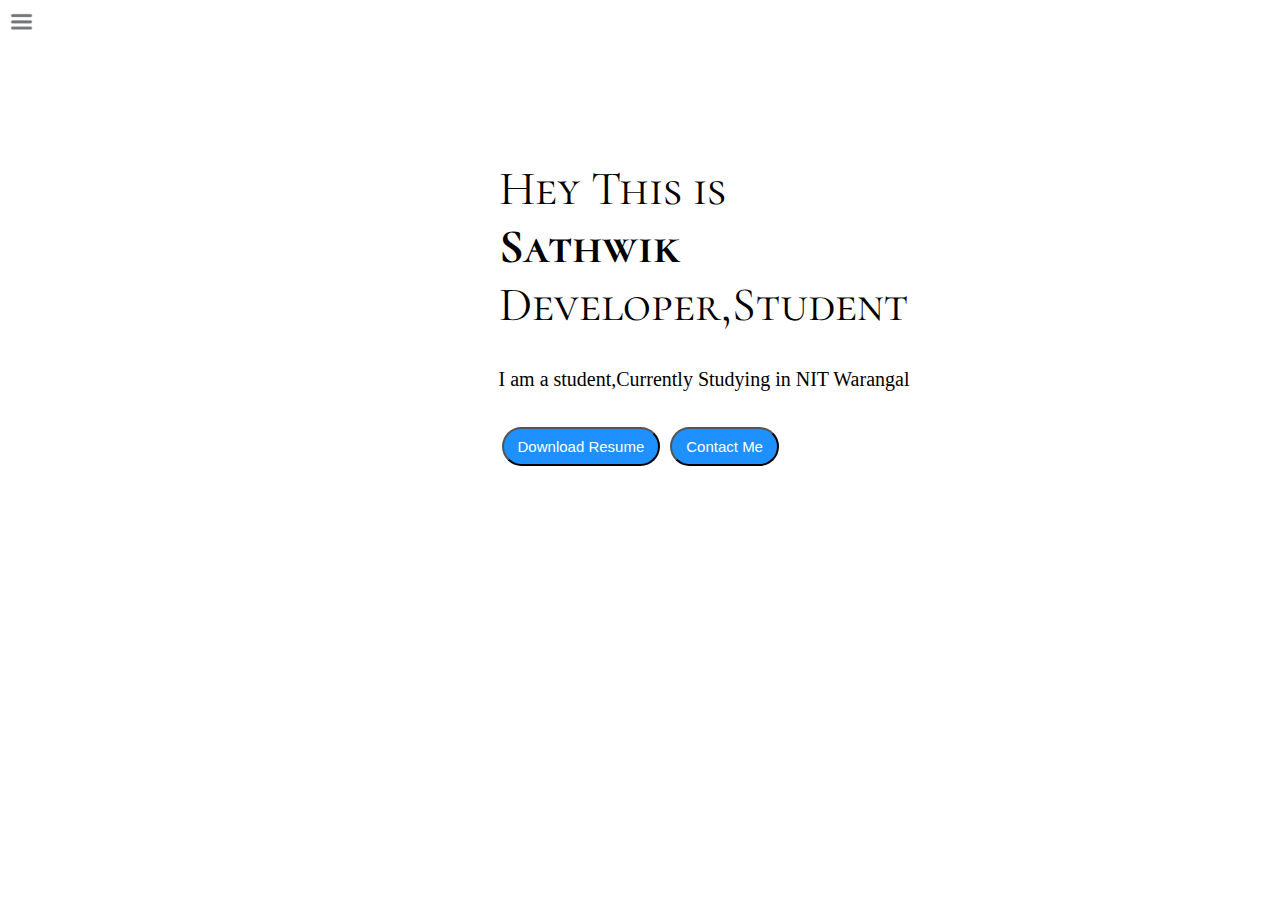
<file: index.html>
<!DOCTYPE html>
<html lang="en">

<head>
    <meta charset="UTF-8">
    <meta http-equiv="X-UA-Compatible" content="IE=edge">
    <meta name="viewport" content="width=device-width, initial-scale=1.0">
    <title>portfolio website</title>
    <link rel="stylesheet" href="styles.css">
</head>

<body>
    <div class="container">

        <div class=" sidebar sidebargo">

            <nav>
                <ul>
                    <li><a href=" index.html"> Home </a> </li>
                    <li><a href="/intro.html">Intro </a></li>
                    <li><a href="/services.html">Services</a></li>
                    <li><a href=" /blog.html">Blog</a></li>
                    <li><a href="/contact.html">Contact </a></li>
                </ul>
            </nav>
        </div>
        <div class=" main">

            <div class=" hamburger">
                <img class=" ham" src="ham.png" alt="" width="23">
                <img class=" cross" src="cross1.png" alt="" width="23 ">
            </div>

            <div class="infocontainer">
                <div class=" devinfo">
                    <div class=" hello"> Hey This is</div>
                    <div class="name ">Sathwik</div>
                    <div class=" about"> Developer,Student</div>
                    <div class="moreabout"> I am a student,Currently Studying in NIT Warangal </div>
                    <div class=" buttons ">
                        <a href="/resume.txt" target=" _blank"><button> Download Resume</button></a>
                        <a href="/contact.html"><button> Contact Me</button></a>

                    </div>

                </div>
                <div class=" devpic"> <img src="/dev.jpeg" alt=" sathwik web dev"></div>


            </div>
        </div>

    </div>
    <script src = " script.js"></script>
</body>

</html>
</file>
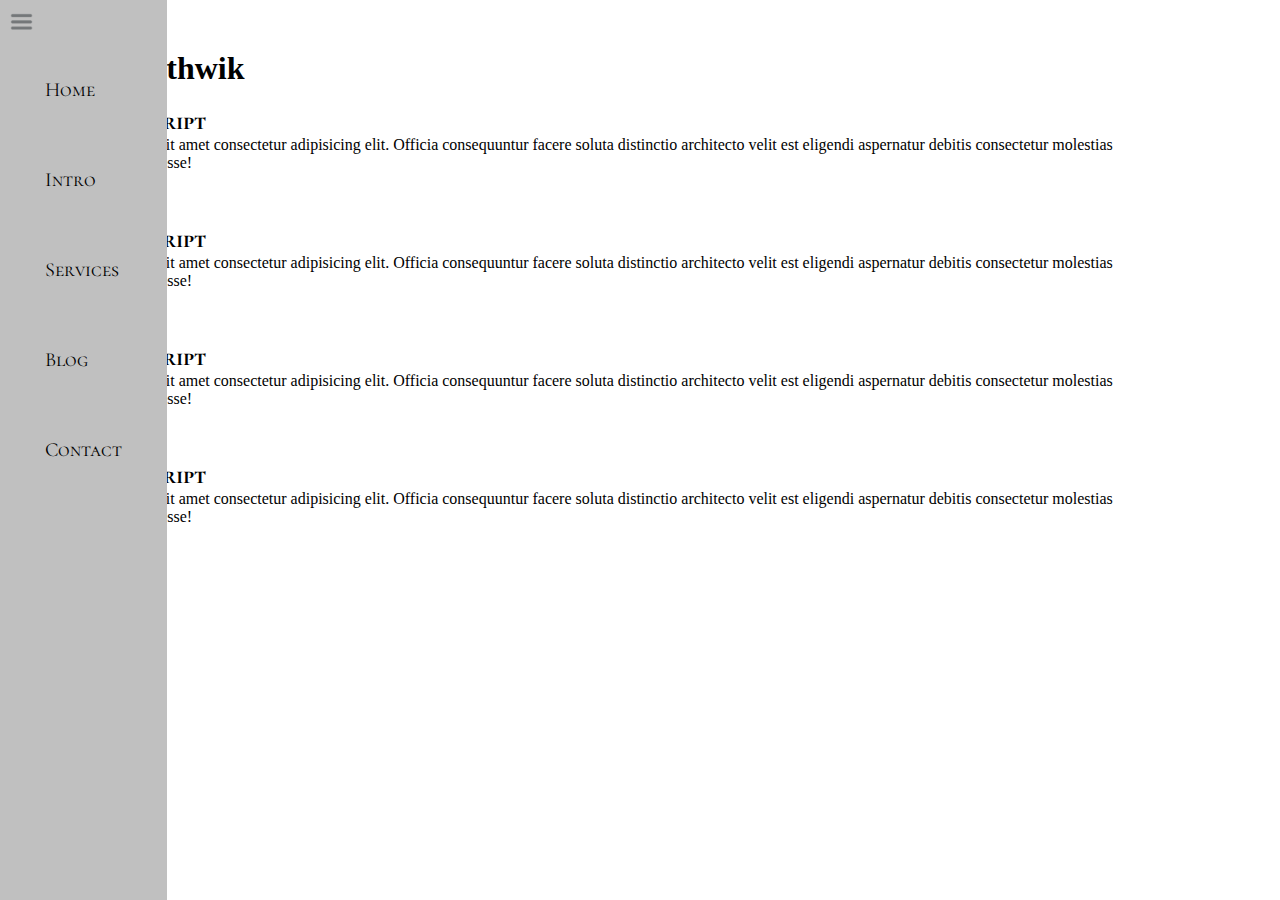
<file: blog.html>
<!DOCTYPE html>
<html lang="en">
<head>
    <meta charset="UTF-8">
    <meta http-equiv="X-UA-Compatible" content="IE=edge">
    <meta name="viewport" content="width=device-width, initial-scale=1.0">
    <title>portfolio website</title>
    <link rel="stylesheet" href="styles.css">
</head>
<body>
    <div class="container">

    <div class = " sidebar">
 
   <nav>
<ul>
<li><a href=" index.html" > Home </a> </li>
<li><a href ="/intro.html">Intro </a></li>
<li><a href ="/services.html" >Services</a></li>
<li><a href=" /blog.html">Blog</a></li>
<li><a href ="/contact.html">Contact   </a></li>
</ul>
   </nav>
</div>
<div class=" main" > 
    <div class=" hamburger">
        <img class=" ham" src="ham.png" alt="" width="23">
        <img class=" cross" src="cross1.png" alt="" width="23 ">
    </div>
<div class=" blogcontainer" > 
    <h1> Blogs by Sathwik</h1>
<div class = " blogitem">
    <h2>Learn Javascript</h2>
    <p>Lorem ipsum, dolor sit amet consectetur adipisicing elit. Officia consequuntur facere soluta distinctio architecto velit est eligendi aspernatur debitis consectetur molestias pariatur, recusandae esse!</p>

    <button class =" btn btn-primary">Read More</button>
</div>

<div class = " blogitem">
    <h2>Learn Javascript</h2>
    <p>Lorem ipsum, dolor sit amet consectetur adipisicing elit. Officia consequuntur facere soluta distinctio architecto velit est eligendi aspernatur debitis consectetur molestias pariatur, recusandae esse!</p>
    <button class =" btn btn-primary">Read More</button>
</div>
<div class = " blogitem">
    <h2>Learn Javascript</h2>
    <p>Lorem ipsum, dolor sit amet consectetur adipisicing elit. Officia consequuntur facere soluta distinctio architecto velit est eligendi aspernatur debitis consectetur molestias pariatur, recusandae esse!</p>

    <button class =" btn btn-primary">Read More</button></div>
<div class = " blogitem">
    <h2>Learn Javascript</h2>
    <p>Lorem ipsum, dolor sit amet consectetur adipisicing elit. Officia consequuntur facere soluta distinctio architecto velit est eligendi aspernatur debitis consectetur molestias pariatur, recusandae esse!</p>
    <button class =" btn btn-primary">Read More</button>
</div>
</div>
</div>

</div>
<script src = " script.js"></script>
</body>
</html>
</file>
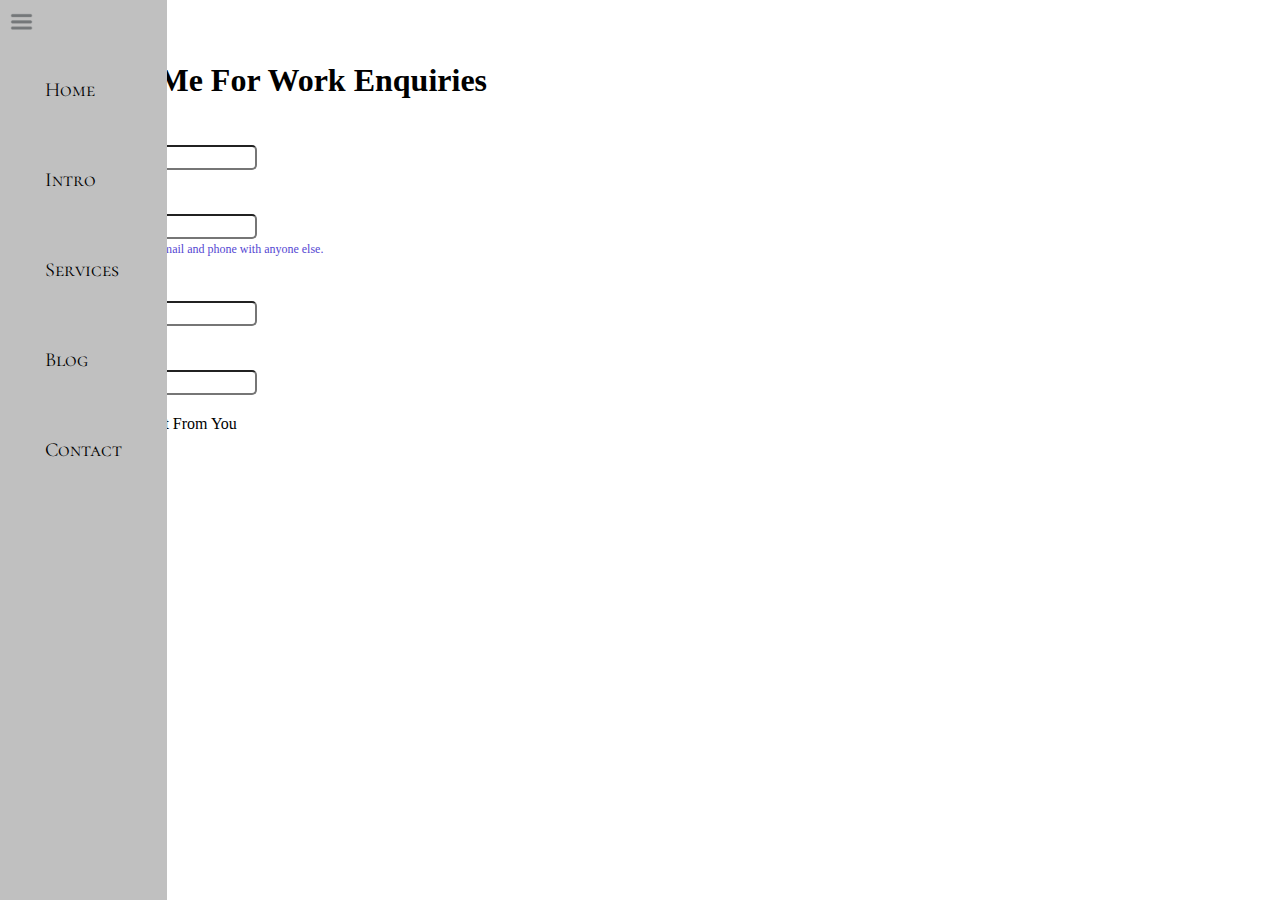
<file: contact.html>
<!DOCTYPE html>
<html lang="en">

<head>
  <meta charset="UTF-8">
  <meta http-equiv="X-UA-Compatible" content="IE=edge">
  <meta name="viewport" content="width=device-width, initial-scale=1.0">
  <title>portfolio website</title>
  <link rel="stylesheet" href="styles.css">
</head>

<body>
  <div class="container">

    <div class=" sidebar ">

      <nav>
        <ul>
          <li><a href="index.html"> Home </a> </li>
          <li><a href="/intro.html">Intro </a></li>
          <li><a href="/services.html">Services</a></li>
          <li><a href=" /blog.html">Blog</a></li>
          <li><a href="/contact.html">Contact </a></li>
        </ul>
      </nav>
    </div>
    <div class="main">
      <div class=" hamburger">
        <img class=" ham" src="ham.png" alt="" width="23">
        <img class=" cross" src="cross1.png" alt="" width="23 ">
    </div>
      <div class="contactform">
        <h1> Contact Me For Work Enquiries </h1>
        <form>
          <div class="mb-3">
            <label for="clientemail" class="form-label">Name</label>
            <input type="name" class="form-control" id="clientemail" aria-describedby="emailHelp">

          </div>
          <div class="mb-3">
            <label for="clientemail" class="form-label">Email address</label>
            <input type="email" class="form-control" id="clientemail" aria-describedby="emailHelp">
            <div id="emailHelp" class="form-text">We'll never share your email and phone with anyone else.</div>
          </div>
          <div class="mb-3">
            <label for="clientphone" class="form-label">Phone</label>
            <input type="phone" class="form-control" id="clientphone">
          </div>
          <div class="mb-3">
            <label for="clientemail" class="form-label">Enquiry</label>
            <input type="name" class="form-control" id="clientemail" aria-describedby="emailHelp">

          </div>
          <div class="mb-3" id="form-check">
            <input type="checkbox" class="form-check-input" id="isclient">
            <label class="form-check-label" for="isclient">I Want a Project From You</label>
          </div>
          <div class=" smbtn"></div>
          <button type="submit" class="btn btn-primary">Submit</button>
        </form>
      </div>
    </div>

  </div>
  <script src = " script.js"></script>
</body>

</html>
</file>
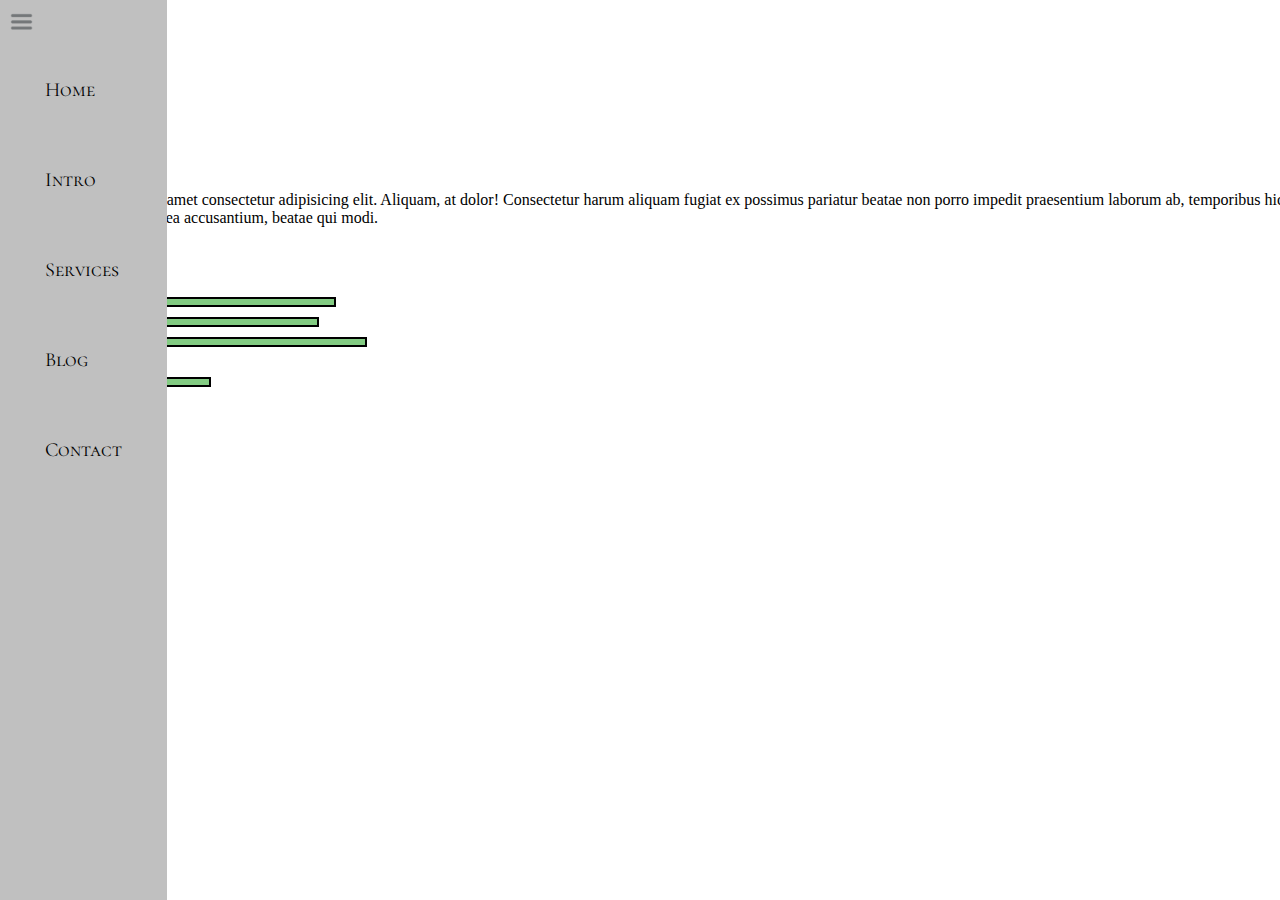
<file: intro.html>
<!DOCTYPE html>
<html lang="en">

<head>
    <meta charset="UTF-8">
    <meta http-equiv="X-UA-Compatible" content="IE=edge">
    <meta name="viewport" content="width=device-width, initial-scale=1.0">
    <title>portfolio website</title>
    <link rel="stylesheet" href="styles.css">
</head>

<body>
    <div class="container">

        <div class=" sidebar">

            <nav>
                <ul>
                    <li><a href="index.html "> Home </a> </li>
                    <li><a href="/intro.html">Intro </a></li>
                    <li><a href="/services.html">Services</a></li>
                    <li><a href=" /blog.html">Blog</a></li>
                    <li><a href="/contact.html">Contact </a></li>
                </ul>
            </nav>
        </div>
        <div class=" main">
            <div class=" hamburger">
                <img class=" ham" src="ham.png" alt="" width="23">
                <img class=" cross" src="cross1.png" alt="" width="23 ">
            </div>
            <div class="infocontainer">
                <div class=" intro">
                    <h2>About me</h2>
                    <p> Lorem ipsum dolor sit amet consectetur adipisicing elit. Aliquam, at dolor! Consectetur harum
                        aliquam fugiat ex possimus pariatur beatae non porro impedit praesentium laborum ab, temporibus
                        hic! Reiciendis non facere in ducimus ea accusantium, beatae qui modi.</p>
                    <h2> My Skills</h2>
                    <div class="skillcontainer">

                        <div class="skillitem">HTML:<div class="skill"></div>
                        </div>
                        <div class=" skillitem">CSS:<div class="skill hundred"></div>
                        </div>
                        <div class="skillitem">JavaScript:<div class="skill"></div>
                        </div>
                        <div class="skillitem"> Node Js:<div class="skill t5"></div>
                        </div>
                        <div class="skillitem"> React Js:<div class="skill fifty"></div>
                        </div>




                    </div>
                </div>
               

            </div>
        </div>

    </div>
    <script src = " script.js"></script>
</body>

</html>
</file>
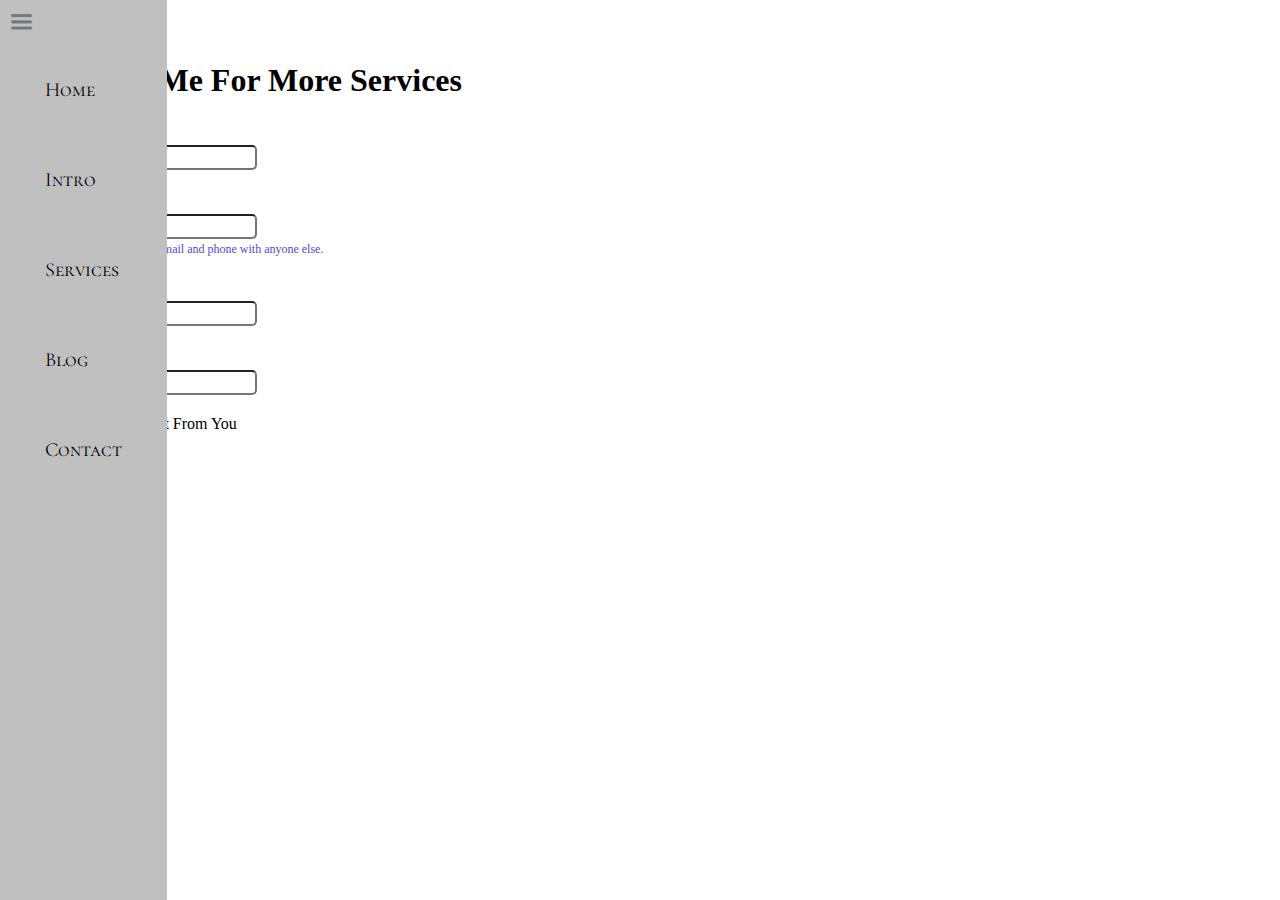
<file: services.html>
<!DOCTYPE html>
<html lang="en">

<head>
  <meta charset="UTF-8">
  <meta http-equiv="X-UA-Compatible" content="IE=edge">
  <meta name="viewport" content="width=device-width, initial-scale=1.0">
  <title>portfolio website</title>
  <link rel="stylesheet" href="styles.css">
</head>

<body>
  <div class="container">

    <div class=" sidebar ">

      <nav>
        <ul>
          <li><a href="index.html"> Home </a> </li>
          <li><a href="/intro.html">Intro </a></li>
          <li><a href="/services.html">Services</a></li>
          <li><a href=" /blog.html">Blog</a></li>
          <li><a href="/contact.html">Contact </a></li>
        </ul>
      </nav>
    </div>
    <div class="main">
        <div class=" hamburger">
            <img class=" ham" src="ham.png" alt="" width="23">
            <img class=" cross" src="cross1.png" alt="" width="23 ">
        </div>
      <div class="contactform">
        <h1> Contact Me For More  Services </h1>
        <form>
          <div class="mb-3">
            <label for="clientemail" class="form-label">Name</label>
            <input type="name" class="form-control" id="clientemail" aria-describedby="emailHelp">

          </div>
          <div class="mb-3">
            <label for="clientemail" class="form-label">Email address</label>
            <input type="email" class="form-control" id="clientemail" aria-describedby="emailHelp">
            <div id="emailHelp" class="form-text">We'll never share your email and phone with anyone else.</div>
          </div>
          <div class="mb-3">
            <label for="clientphone" class="form-label">Phone</label>
            <input type="phone" class="form-control" id="clientphone">
          </div>
          <div class="mb-3">
            <label for="clientemail" class="form-label">Enquiry</label>
            <input type="name" class="form-control" id="clientemail" aria-describedby="emailHelp">

          </div>
          <div class="mb-3" id="form-check">
            <input type="checkbox" class="form-check-input" id="isclient">
            <label class="form-check-label" for="isclient">I Want a Project From You</label>
          </div>
          <div class=" smbtn"></div>
          <button type="submit" class="btn btn-primary">Submit</button>
        </form>
      </div>
    </div>

  </div>
  <script src = " script.js"></script>
</body>

</html>
</file>
<file: styles.css>
@import url('https://fonts.googleapis.com/css2?family=Cormorant+SC:wght@700&display=swap');

* {
    margin: 0;
    padding: 0;
}

.sidebar {
    position: absolute;
 background-color: silver;
    font-family: 'Cormorant SC', serif;
    height: 100vh;
     
}

.sidebar nav {

    padding: 45px;

}

.sidebar nav li {
    list-style: none;
    font-size: 20px;
    padding: 33px 0;
}

.sidebar nav li a {
    text-decoration: none;
    color: black;
}


.main {
    
        
     
    width: 90vw;
}

.container {
    display: flex;
}

.infocontainer {
    
    height: 50vh;
    width: 110vw;
    display: flex;
    justify-content: space-around;
    margin: 88px auto ;

}

.devpic img {
    height: 50vh;
    margin-right: 75px;

}

.devinfo {
    font-size : 16px ;
    display: flex;
    justify-content: center;
    flex-direction: column;


}

.hello {

    font-size: 3em ;
    Font-family: 'Cormorant SC', serif;
}

.name {
    font-size: 3em;
    font-weight: bold;
    Font-family: 'Cormorant SC', serif;
}

.about {
    font-size: 3em ;
    Font-family: 'Cormorant SC', serif;
}

.moreabout {
    font-size: 20px ;
    margin-top: 34px
}

.buttons {
    margin-top: 2.2em;
}

.buttons button {

    padding: 9px 14px;
    border-radius: 22px;
    color: white;
    background-color: dodgerblue;

    font-size: 15px;
    margin: 0 3px;
}

.buttons button:hover {
    color: white;
    background-color: white;
    color: dodgerblue;
}

.contactform {
    padding: 0 34px;
   
    margin: 0 214px ;

}

.contactform h1 {

    padding: 12px 0;
}

.contactform form div {
    padding: 10px 0;
    display: flex;
    flex-direction: column;
}

.contactform form div input {
    width: 16vw;
    border-radius: 5px;
    margin: 6px 0 0;
    padding: 3px
}

#emailHelp {
    font-size: 12px;
    color: rgb(85, 71, 210);
    margin: 0 5px;
    padding: 3px 0 0 0;
}

#form-check {
    flex-direction: row;
}

#form-check input {
    width: 24px;
    margin: 5 px 0;
}

.btn {
    padding: 9px 14px;
    border-radius: 22px;
    color: white;
    background-color: rgb(32, 109, 186);

    font-size: 10px;
    margin: 0 3px;
}

.blogitem {
    margin: 20px;

}
.blogcontainer{
    margin : 0 176px ;
}
.h1 {
    font-family: 'Cormorant SC', serif;
    margin: 23px;
}

.blogcontainer h2 {
    font-family: 'Cormorant SC', serif;
}

.intro h2 {
    font-family: 'Cormorant SC', serif;
    margin: 12px;
}

.intro p {
    margin: 12px;
}

.intro{
    margin :0 160px ;
}
.skillcontainer {

    padding: 12px;
}

.skill {
    width: 265px;
    height: 6px;
    background-color: rgb(131, 204, 131);
    border: 2px solid black
}

.skillitem {
    display: flex;
    align-items: center;
    font-family: 'Cormorant SC', serif;
    font: weight 900px;
    ;
}

.hundred {
    width: 265px;
}

.fifty {
    width: 125px;
}

.t5 {
    width: 74px;
   background-color: yellowgreen;
}

.hamburger{
position: absolute ;
cursor : pointer ;
top :10px ;
left :10px

}
.cross {

    margin-left : 100px ;
}

.sidebargo{
    transform : translate( -443px ,0px);
    position : absolute ;
}












@media( max-width: 1315px) {  
    *{

    }
    


    .devpic{
        display : none ;

    }
    .intro,.blogcontainer,.contactform{
        margin : 50px 8px ;
    }
    /*.sidebar{
      
        transform : translate( -443px ,0px);
        position : absolute ;
    }


 */}
</file>
